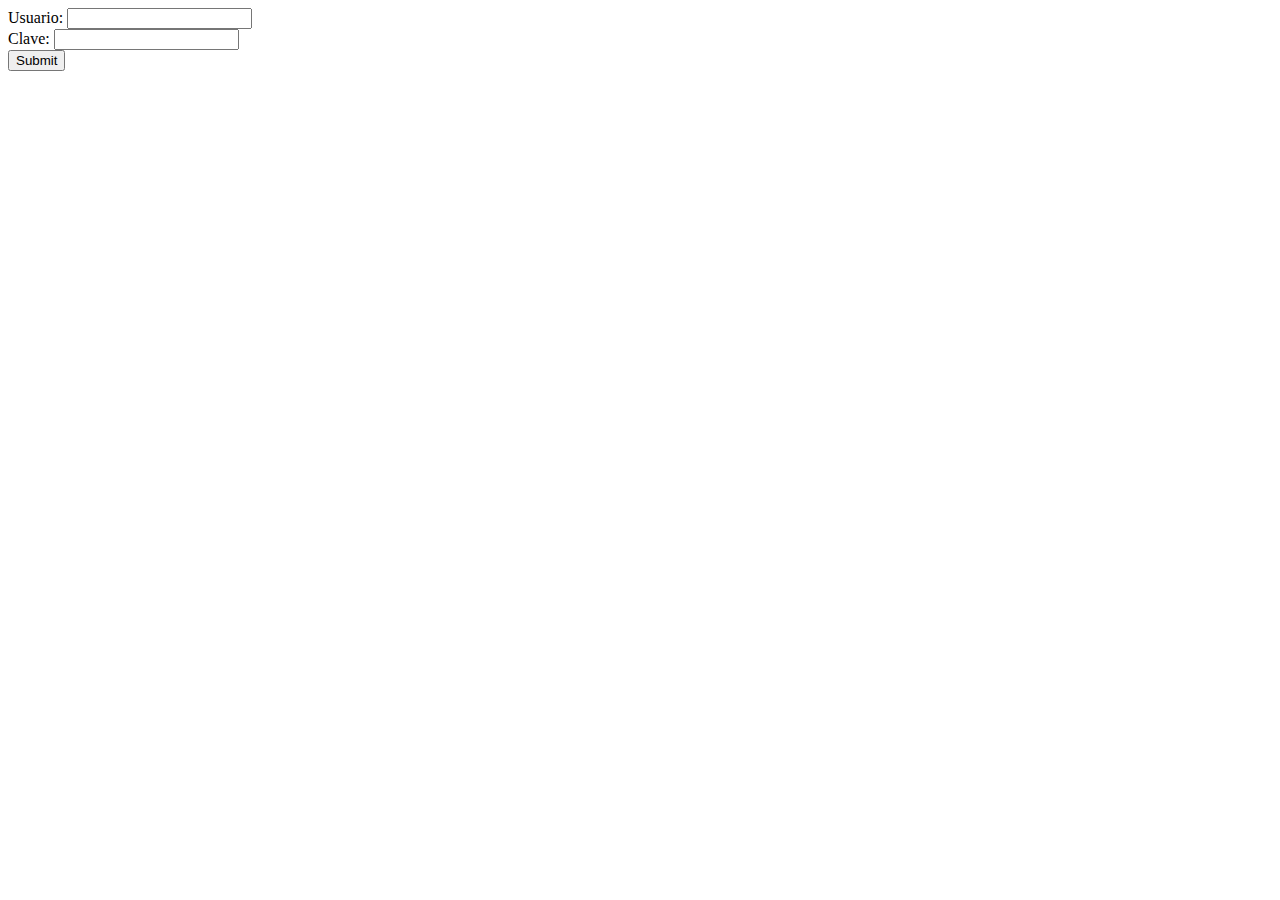
<file: ibk/trunk/ibk-web/WebContent/public/index.html>
<!DOCTYPE html PUBLIC "-//W3C//DTD HTML 4.01 Transitional//EN" "http://www.w3.org/TR/html4/loose.dtd">
<html>
<head>
<meta http-equiv="Content-Type" content="text/html; charset=UTF-8">
<title>Insert title here</title>
</head>
<body>
	<form action="/servlet/login/Validate" method ="post">
		Usuario: <input type="text" name="user"><br> Clave: <input
			type="password" name="password">
			<br>
			<input type="submit">
	</form>
</body>
</html>
</file>
